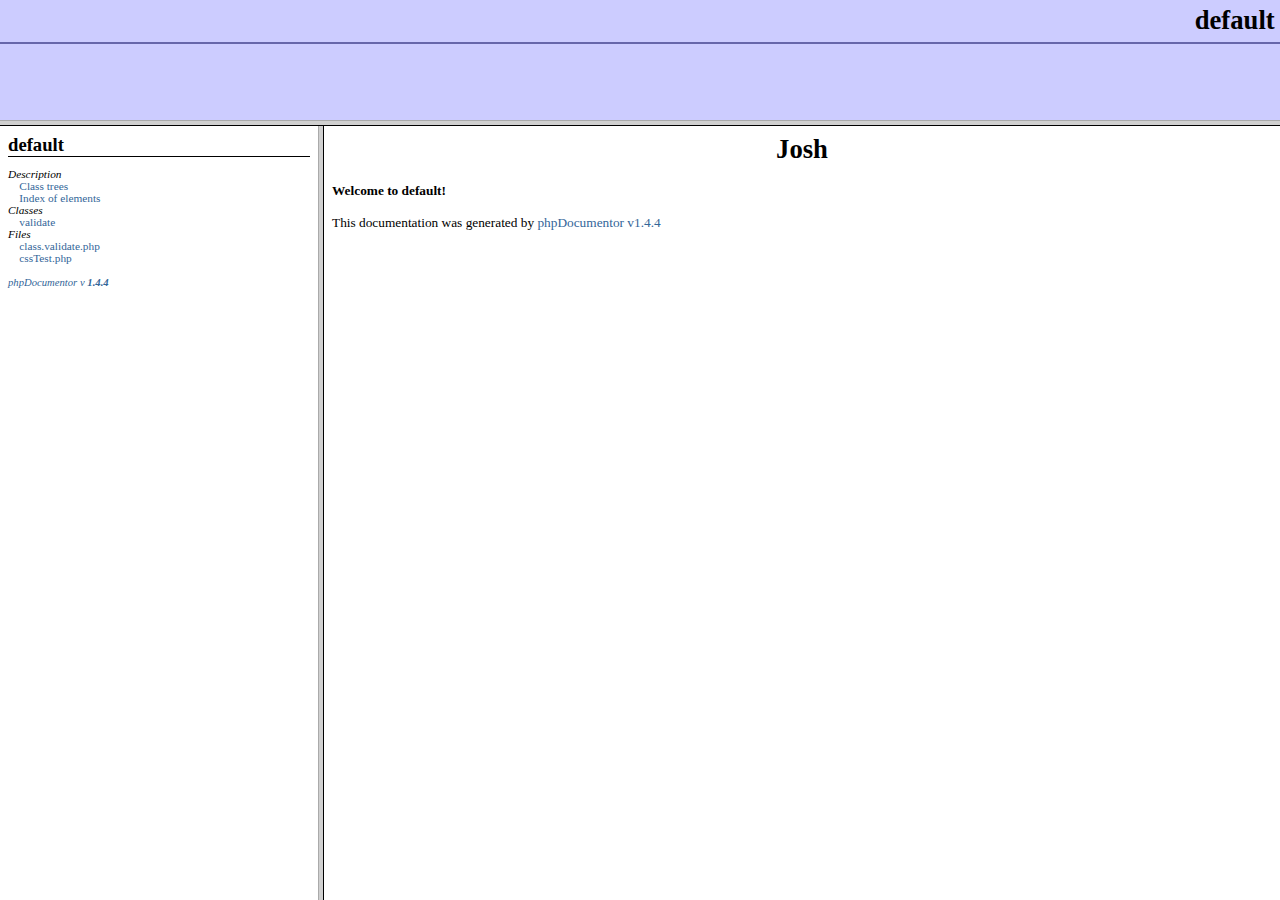
<file: documentation/index.html>
<?xml version="1.0" encoding="iso-8859-1"?>
<!DOCTYPE html 
     PUBLIC "-//W3C//DTD XHTML 1.0 Transitional//FR"
     "http://www.w3.org/TR/xhtml1/DTD/xhtml1-frameset.dtd">
   <html xmlns="http://www.w3.org/1999/xhtml">
<head>
	<!-- Generated by phpDocumentor on Mon, 30 Jan 2012 20:52:21 +0000  -->
  <title>Josh</title>
  <meta http-equiv='Content-Type' content='text/html; charset=iso-8859-1'/>
</head>

<FRAMESET rows='120,*'>
	<FRAME src='packages.html' name='left_top' frameborder="1" bordercolor="#999999">
	<FRAMESET cols='25%,*'>
		<FRAME src='li_default.html' name='left_bottom' frameborder="1" bordercolor="#999999">
		<FRAME src='blank.html' name='right' frameborder="1" bordercolor="#999999">
	</FRAMESET>
	<NOFRAMES>
		<H2>Frame Alert</H2>
		<P>This document is designed to be viewed using the frames feature.
		If you see this message, you are using a non-frame-capable web client.</P>
	</NOFRAMES>
</FRAMESET>
</HTML>
</file>
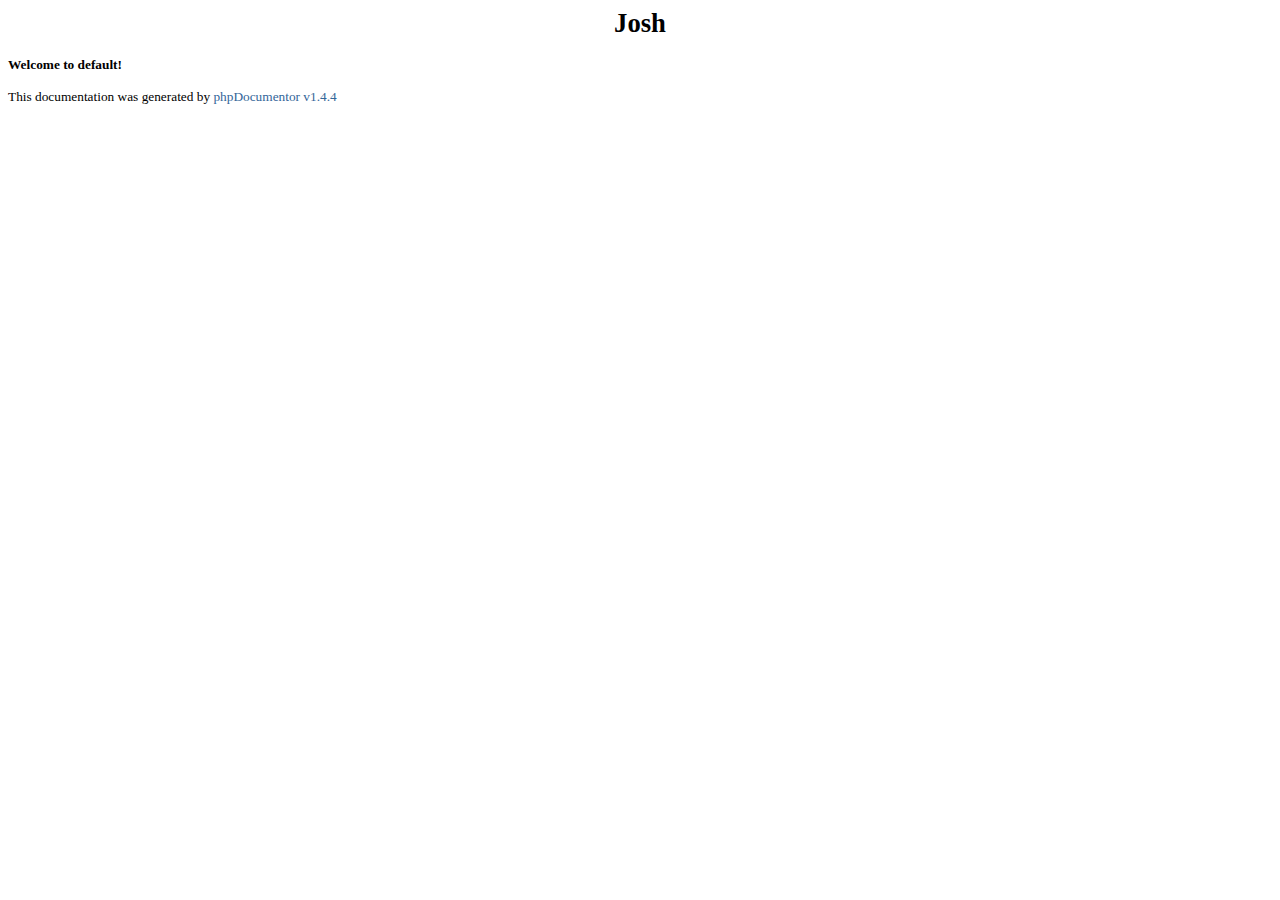
<file: documentation/blank.html>
<html>
<head>
	<title>Josh</title>
			<link rel="stylesheet" href="media/stylesheet.css" />
			<meta http-equiv='Content-Type' content='text/html; charset=iso-8859-1'/>
</head>
<body>
<div align="center"><h1>Josh</h1></div>
<b>Welcome to default!</b><br />
<br />
This documentation was generated by <a href="http://www.phpdoc.org">phpDocumentor v1.4.4</a><br />
</body>
</html>
</file>
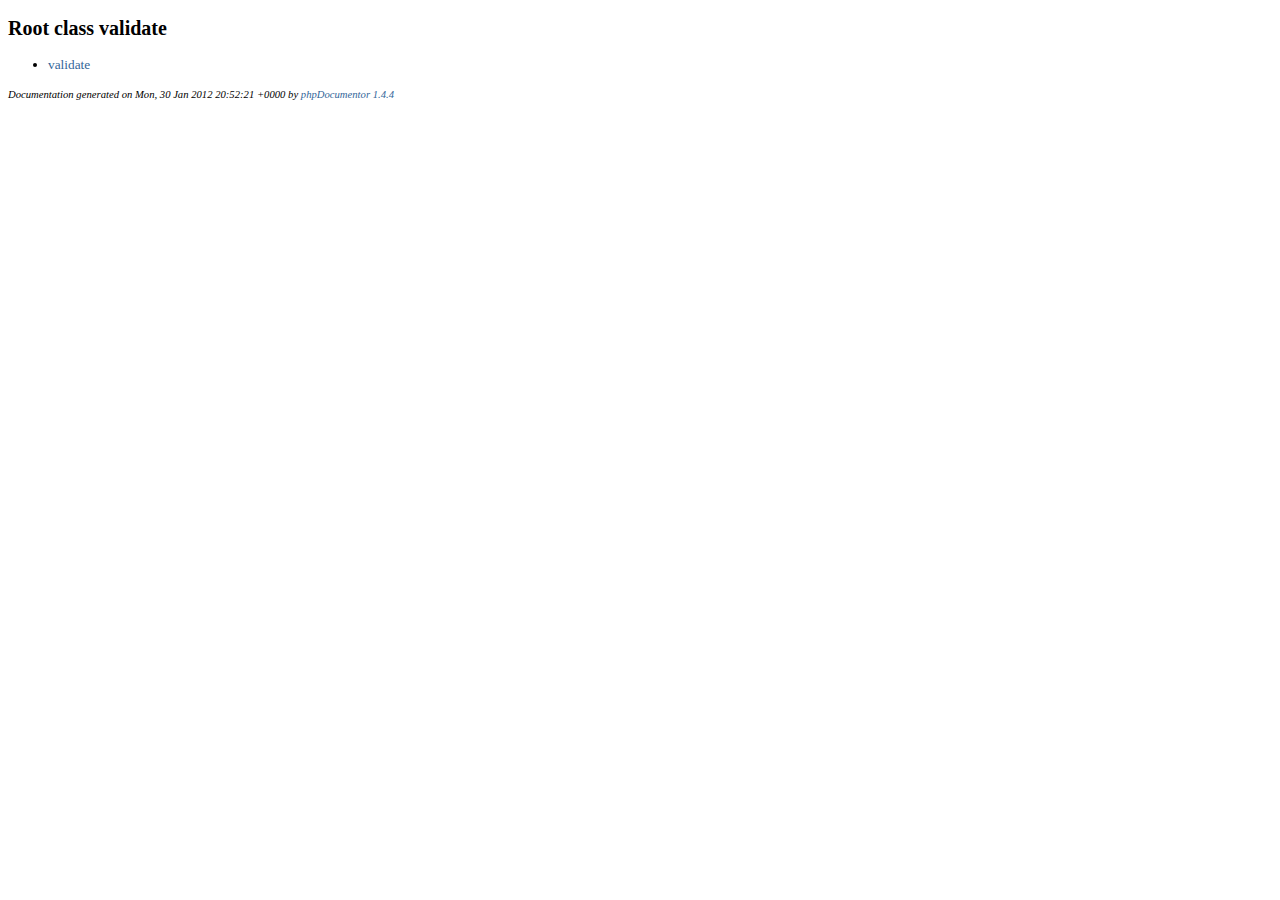
<file: documentation/classtrees_default.html>
<?xml version="1.0" encoding="iso-8859-1"?>
<!DOCTYPE html PUBLIC "-//W3C//DTD XHTML 1.0 Transitional//EN" "http://www.w3.org/TR/xhtml1/DTD/xhtml1-transitional.dtd">
  <html xmlns="http://www.w3.org/1999/xhtml">
		<head>
			<!-- template designed by Marco Von Ballmoos -->
			<title></title>
			<link rel="stylesheet" href="media/stylesheet.css" />
			<meta http-equiv='Content-Type' content='text/html; charset=iso-8859-1'/>
		</head>
		<body>
						
<!-- Start of Class Data -->
<H2>
	
</H2>
<h2>Root class validate</h2>
<ul>
<li><a href="default/validate.html">validate</a></li></ul>

	<p class="notes" id="credit">
		Documentation generated on Mon, 30 Jan 2012 20:52:21 +0000 by <a href="http://www.phpdoc.org" target="_blank">phpDocumentor 1.4.4</a>
	</p>
	</body>
</html>
</file>
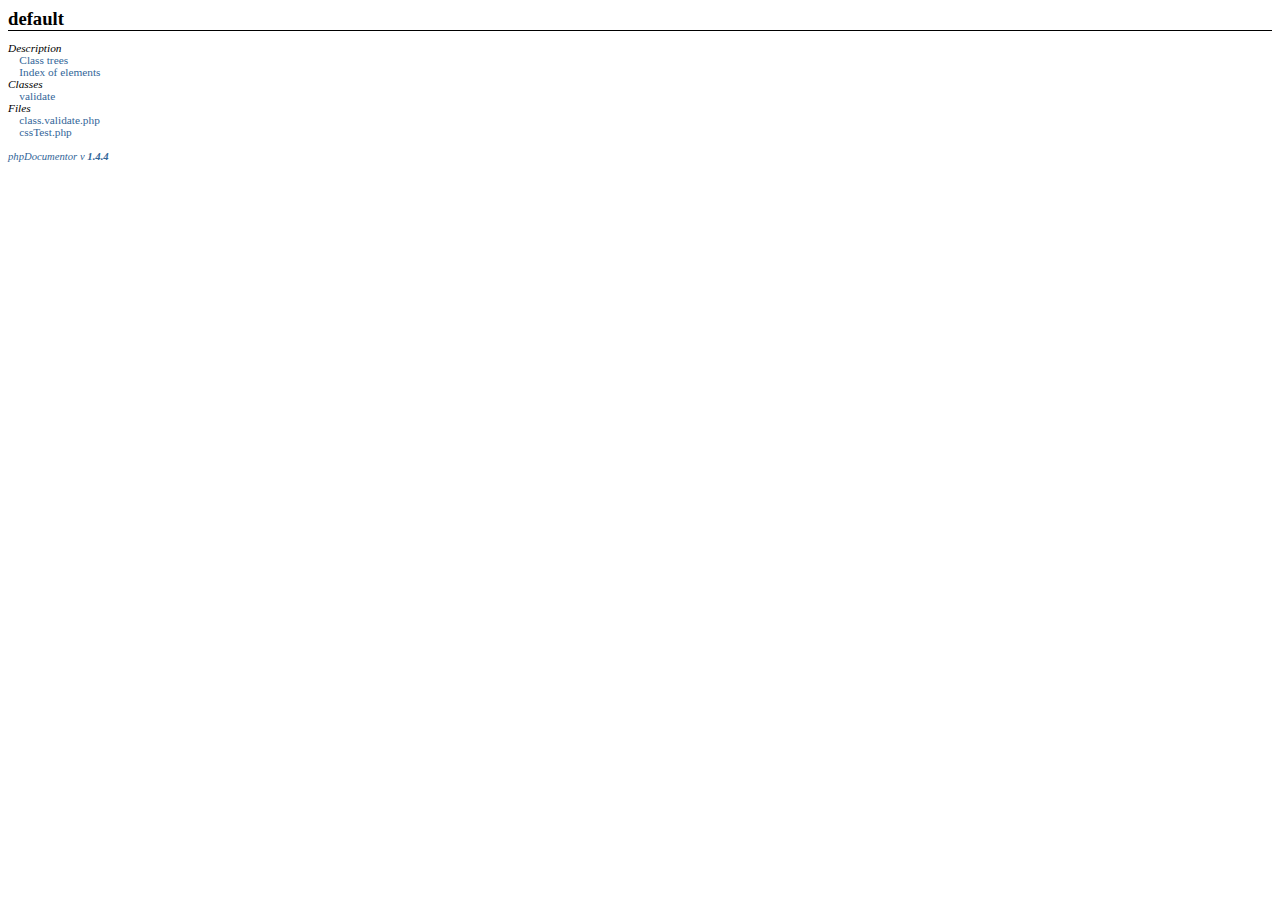
<file: documentation/li_default.html>
<?xml version="1.0" encoding="iso-8859-1"?>
<!DOCTYPE html PUBLIC "-//W3C//DTD XHTML 1.0 Transitional//EN" "http://www.w3.org/TR/xhtml1/DTD/xhtml1-transitional.dtd">
  <html xmlns="http://www.w3.org/1999/xhtml">
		<head>
			<!-- template designed by Marco Von Ballmoos -->
			<title></title>
			<link rel="stylesheet" href="media/stylesheet.css" />
			<meta http-equiv='Content-Type' content='text/html; charset=iso-8859-1'/>
		</head>
		<body>
						<div class="package-title">default</div>
<div class="package-details">

	<dl class="tree">
		
		<dt class="folder-title">Description</dt>
		<dd>
			<a href='classtrees_default.html' target='right'>Class trees</a><br />
			<a href='elementindex_default.html' target='right'>Index of elements</a><br />
					</dd>
	
							
							
																	<dt class="folder-title">Classes</dt>
										   						<dd><a href='default/validate.html' target='right'>validate</a></dd>
					   																						<dt class="folder-title">Files</dt>
											<dd><a href='default/_classes---class.validate.php.html' target='right'>class.validate.php</a></dd>
											<dd><a href='default/_cssTest.php.html' target='right'>cssTest.php</a></dd>
																	
						
			</dl>
</div>
<p class="notes"><a href="http://www.phpdoc.org" target="_blank">phpDocumentor v <span class="field">1.4.4</span></a></p>
</BODY>
</HTML>
</file>
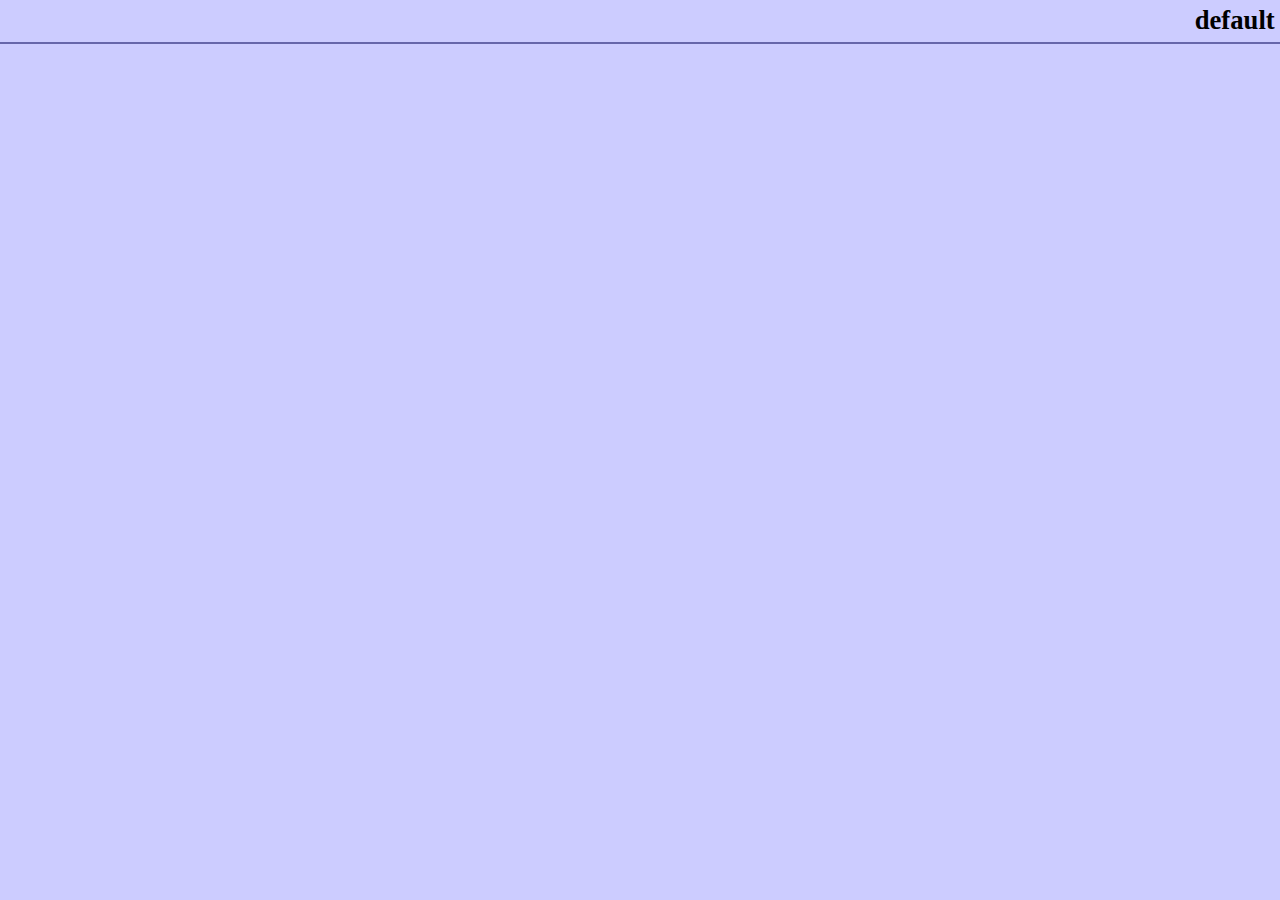
<file: documentation/packages.html>
<?xml version="1.0" encoding="iso-8859-1"?>
<!DOCTYPE html PUBLIC "-//W3C//DTD XHTML 1.0 Transitional//EN" "http://www.w3.org/TR/xhtml1/DTD/xhtml1-transitional.dtd">
  <html xmlns="http://www.w3.org/1999/xhtml">
		<head>
			<!-- template designed by Marco Von Ballmoos -->
			<title></title>
			<link rel="stylesheet" href="media/stylesheet.css" />
			<link rel="stylesheet" href="media/banner.css" />
			<meta http-equiv='Content-Type' content='text/html; charset=iso-8859-1'/>
		</head>
		<body>
			<div class="banner">
				<div class="banner-title">default</div>
				<div class="banner-menu">
	        <table cellpadding="0" cellspacing="0" style="width: 100%">
	          <tr>
              <td>
								              </td>
              <td style="width: 2em">&nbsp;</td>
              <td style="text-align: right">
								              </td>
						</tr>
          </table>
				</div>
			</div>
		</body>
	</html>
</file>
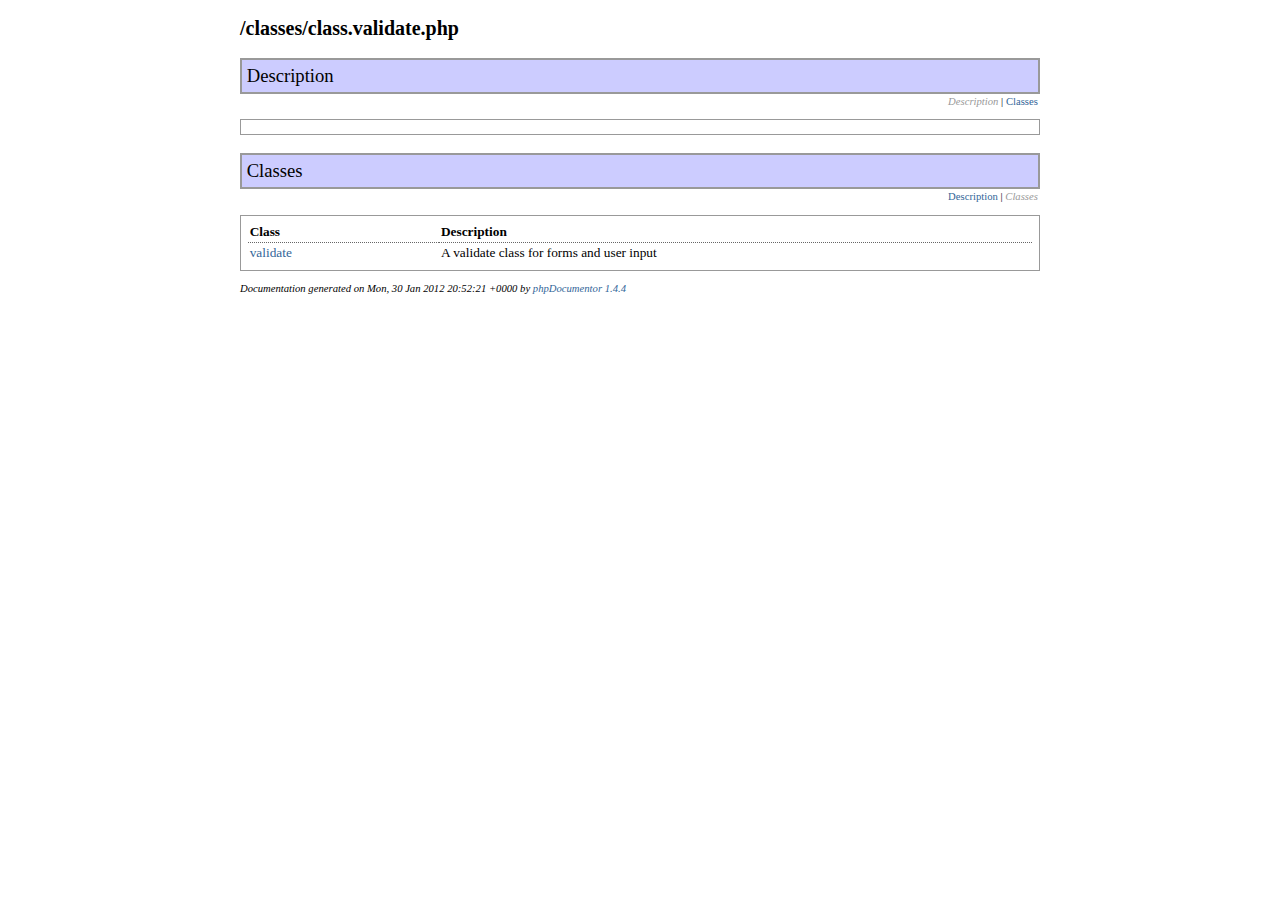
<file: documentation/default/_classes---class.validate.php.html>
<?xml version="1.0" encoding="iso-8859-1"?>
<!DOCTYPE html PUBLIC "-//W3C//DTD XHTML 1.0 Transitional//EN" "http://www.w3.org/TR/xhtml1/DTD/xhtml1-transitional.dtd">
  <html xmlns="http://www.w3.org/1999/xhtml">
		<head>
			<!-- template designed by Marco Von Ballmoos -->
			<title>Docs for page class.validate.php</title>
			<link rel="stylesheet" href="../media/stylesheet.css" />
			<meta http-equiv='Content-Type' content='text/html; charset=iso-8859-1'/>
		</head>
		<body>
			<div class="page-body">			
<h2 class="file-name">/classes/class.validate.php</h2>

<a name="sec-description"></a>
<div class="info-box">
	<div class="info-box-title">Description</div>
	<div class="nav-bar">
					<span class="disabled">Description</span> |
							<a href="#sec-classes">Classes</a>
														</div>
	<div class="info-box-body">	
		<!-- ========== Info from phpDoc block ========= -->
		
			</div>
</div>
		
	<a name="sec-classes"></a>	
	<div class="info-box">
		<div class="info-box-title">Classes</div>
		<div class="nav-bar">
			<a href="#sec-description">Description</a> |
			<span class="disabled">Classes</span>
																	</div>
		<div class="info-box-body">	
			<table cellpadding="2" cellspacing="0" class="class-table">
				<tr>
					<th class="class-table-header">Class</th>
					<th class="class-table-header">Description</th>
				</tr>
								<tr>
					<td style="padding-right: 2em; vertical-align: top">
						<a href="../default/validate.html">validate</a>
					</td>
					<td>
											A validate class for forms and user input
										</td>
				</tr>
							</table>
		</div>
	</div>

	
	
	
	
	<p class="notes" id="credit">
		Documentation generated on Mon, 30 Jan 2012 20:52:21 +0000 by <a href="http://www.phpdoc.org" target="_blank">phpDocumentor 1.4.4</a>
	</p>
	</div></body>
</html>
</file>
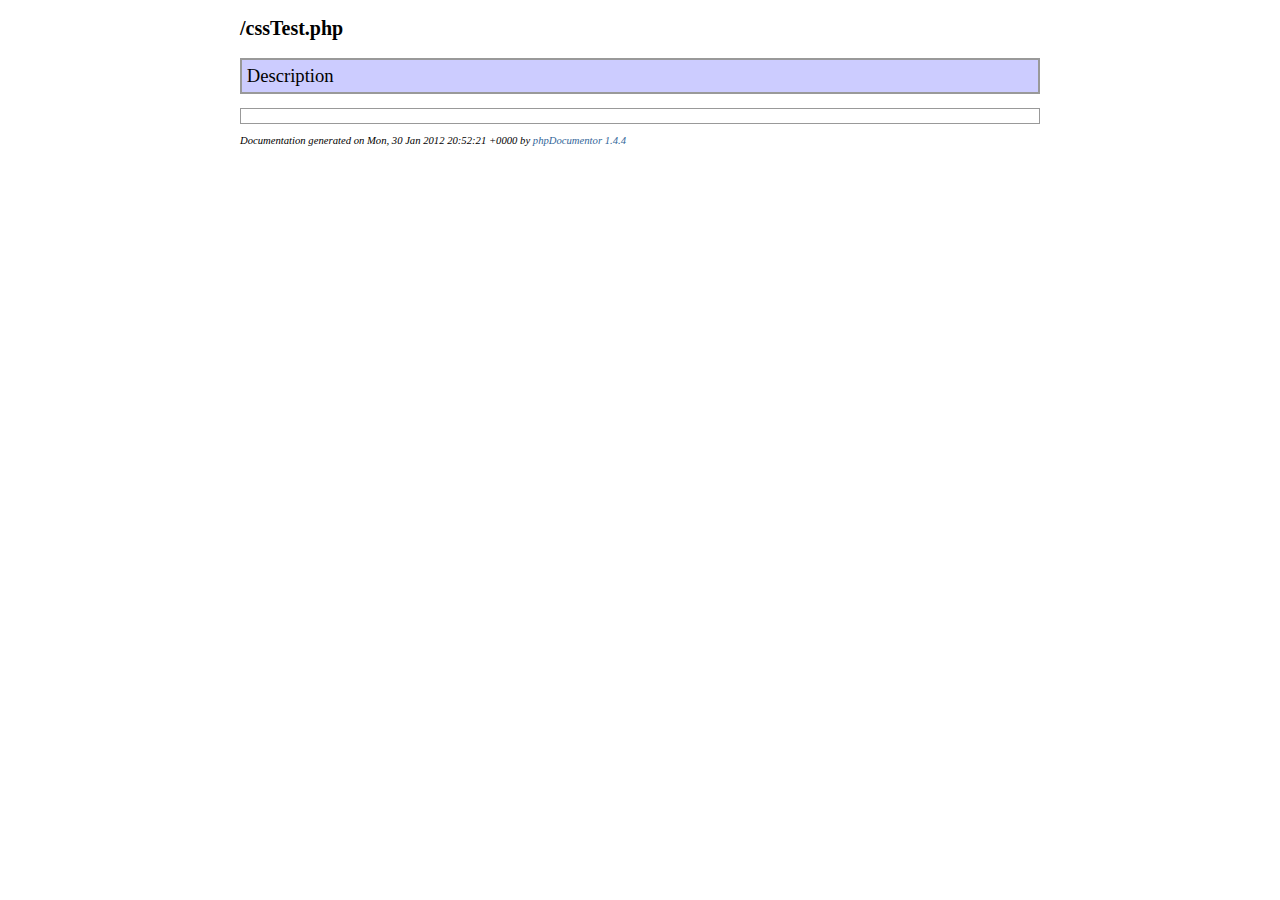
<file: documentation/default/_cssTest.php.html>
<?xml version="1.0" encoding="iso-8859-1"?>
<!DOCTYPE html PUBLIC "-//W3C//DTD XHTML 1.0 Transitional//EN" "http://www.w3.org/TR/xhtml1/DTD/xhtml1-transitional.dtd">
  <html xmlns="http://www.w3.org/1999/xhtml">
		<head>
			<!-- template designed by Marco Von Ballmoos -->
			<title>Docs for page cssTest.php</title>
			<link rel="stylesheet" href="../media/stylesheet.css" />
			<meta http-equiv='Content-Type' content='text/html; charset=iso-8859-1'/>
		</head>
		<body>
			<div class="page-body">			
<h2 class="file-name">/cssTest.php</h2>

<a name="sec-description"></a>
<div class="info-box">
	<div class="info-box-title">Description</div>
	<div class="nav-bar">
													</div>
	<div class="info-box-body">	
		<!-- ========== Info from phpDoc block ========= -->
		
			</div>
</div>
		

	
	
	
	
	<p class="notes" id="credit">
		Documentation generated on Mon, 30 Jan 2012 20:52:21 +0000 by <a href="http://www.phpdoc.org" target="_blank">phpDocumentor 1.4.4</a>
	</p>
	</div></body>
</html>
</file>
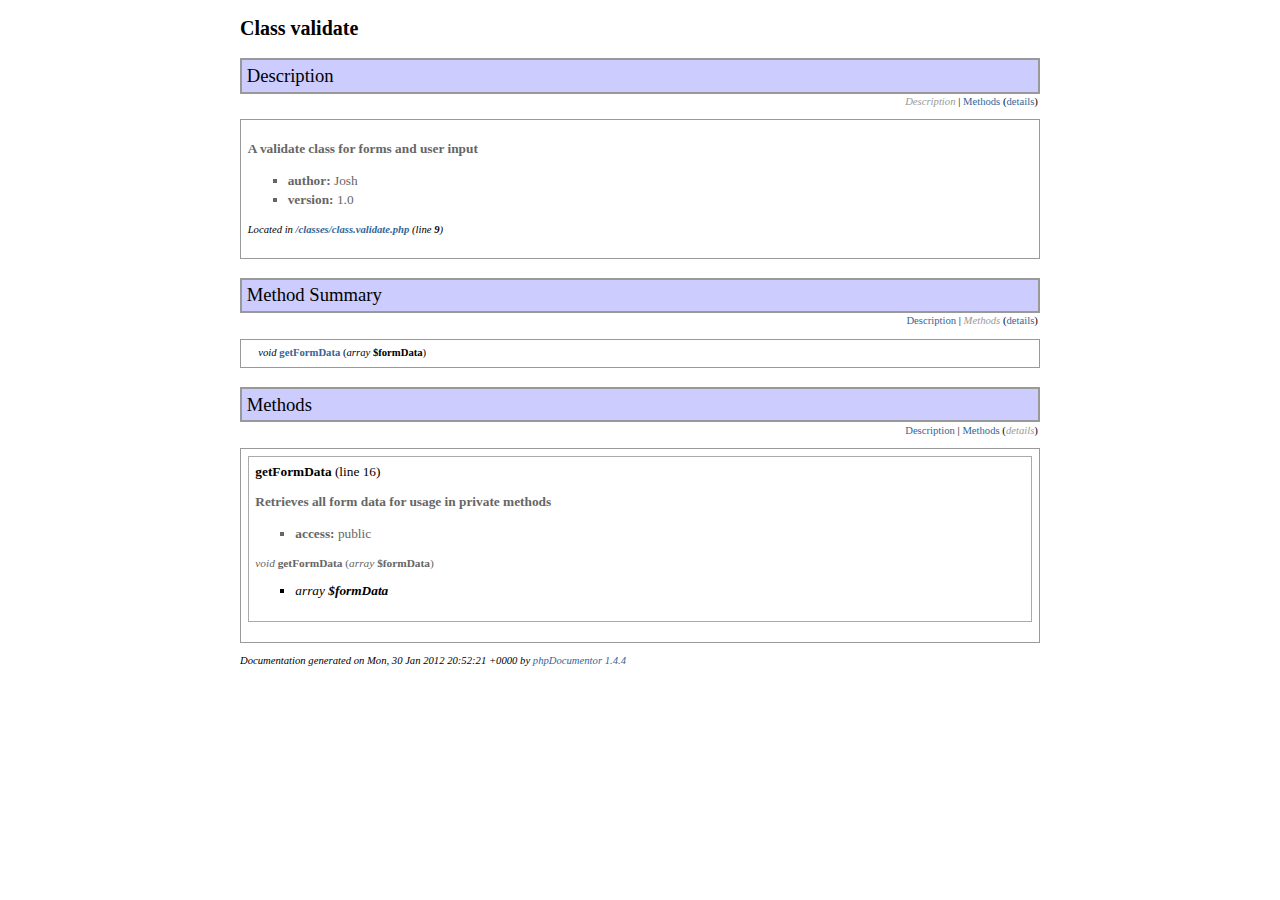
<file: documentation/default/validate.html>
<?xml version="1.0" encoding="iso-8859-1"?>
<!DOCTYPE html PUBLIC "-//W3C//DTD XHTML 1.0 Transitional//EN" "http://www.w3.org/TR/xhtml1/DTD/xhtml1-transitional.dtd">
  <html xmlns="http://www.w3.org/1999/xhtml">
		<head>
			<!-- template designed by Marco Von Ballmoos -->
			<title>Docs For Class validate</title>
			<link rel="stylesheet" href="../media/stylesheet.css" />
			<meta http-equiv='Content-Type' content='text/html; charset=iso-8859-1'/>
		</head>
		<body>
			<div class="page-body">			
<h2 class="class-name">Class validate</h2>

<a name="sec-description"></a>
<div class="info-box">
	<div class="info-box-title">Description</div>
	<div class="nav-bar">
					<span class="disabled">Description</span> |
															<a href="#sec-method-summary">Methods</a> (<a href="#sec-methods">details</a>)
						
					</div>
	<div class="info-box-body">
        		<!-- ========== Info from phpDoc block ========= -->
<p class="short-description">A validate class for forms and user input</p>
	<ul class="tags">
				<li><span class="field">author:</span> Josh</li>
				<li><span class="field">version:</span> 1.0</li>
			</ul>
		<p class="notes">
			Located in <a class="field" href="_classes---class.validate.php.html">/classes/class.validate.php</a> (line <span class="field">9</span>)
		</p>
		
				
		<pre></pre>
	
			</div>
</div>




	<a name="sec-method-summary"></a>
	<div class="info-box">
		<div class="info-box-title">Method Summary</span></div>
		<div class="nav-bar">
			<a href="#sec-description">Description</a> |
												<span class="disabled">Methods</span> (<a href="#sec-methods">details</a>)
		</div>
		<div class="info-box-body">			
			<div class="method-summary">
												
												<div class="method-definition">
											<span class="method-result">void</span>
										<a href="#getFormData" title="details" class="method-name">getFormData</a>
											(<span class="var-type">array</span>&nbsp;<span class="var-name">$formData</span>)
									</div>
								</div>
		</div>
	</div>		

	
	<a name="sec-methods"></a>
	<div class="info-box">
		<div class="info-box-title">Methods</div>
		<div class="nav-bar">
			<a href="#sec-description">Description</a> |
																<a href="#sec-method-summary">Methods</a> (<span class="disabled">details</span>)
						
		</div>
		<div class="info-box-body">
			<A NAME='method_detail'></A>

<a name="methodgetFormData" id="getFormData"><!-- --></a>
<div class="evenrow">
	
	<div class="method-header">
		<span class="method-title">getFormData</span> (line <span class="line-number">16</span>)
	</div> 
	
	<!-- ========== Info from phpDoc block ========= -->
<p class="short-description">Retrieves all form data for usage in private methods</p>
	<ul class="tags">
				<li><span class="field">access:</span> public</li>
			</ul>
	
	<div class="method-signature">
		<span class="method-result">void</span>
		<span class="method-name">
			getFormData
		</span>
					(<span class="var-type">array</span>&nbsp;<span class="var-name">$formData</span>)
			</div>
	
			<ul class="parameters">
					<li>
				<span class="var-type">array</span>
				<span class="var-name">$formData</span>			</li>
				</ul>
		
			
	</div>
						
		</div>
	</div>


	<p class="notes" id="credit">
		Documentation generated on Mon, 30 Jan 2012 20:52:21 +0000 by <a href="http://www.phpdoc.org" target="_blank">phpDocumentor 1.4.4</a>
	</p>
	</div></body>
</html>
</file>
<file: documentation/media/stylesheet.css>
a { color: #336699; text-decoration: none; }
a:hover { color: #6699CC; text-decoration: underline; }
a:active { color: #6699CC; text-decoration: underline; }

body { background : #FFFFFF; }
body, table { font-family: Georgia, Times New Roman, Times, serif; font-size: 10pt }
p, li { line-height: 140% }
a img { border: 0px; }
dd { margin-left: 0px; padding-left: 1em; }

/* Page layout/boxes */

.info-box {}
.info-box-title { margin: 1em 0em 0em 0em; padding: .25em; font-weight: normal; font-size: 14pt; border: 2px solid #999999; background-color: #CCCCFF }
.info-box-body { border: 1px solid #999999; padding: .5em; }
.nav-bar { font-size: 8pt; white-space: nowrap; text-align: right; padding: .2em; margin: 0em 0em 1em 0em; }

.oddrow { background-color: #F8F8F8; border: 1px solid #AAAAAA; padding: .5em; margin-bottom: 1em}
.evenrow { border: 1px solid #AAAAAA; padding: .5em; margin-bottom: 1em}

.page-body { max-width: 800px; margin: auto; }
.tree dl { margin: 0px }

/* Index formatting classes */

.index-item-body { margin-top: .5em; margin-bottom: .5em}
.index-item-description { margin-top: .25em }
.index-item-details { font-weight: normal; font-style: italic; font-size: 8pt }
.index-letter-section { background-color: #EEEEEE; border: 1px dotted #999999; padding: .5em; margin-bottom: 1em}
.index-letter-title { font-size: 12pt; font-weight: bold }
.index-letter-menu { text-align: center; margin: 1em }
.index-letter { font-size: 12pt }

/* Docbook classes */

.description {}
.short-description { font-weight: bold; color: #666666; }
.tags {	padding-left: 0em; margin-left: 3em; color: #666666; list-style-type: square; }
.parameters {	padding-left: 0em; margin-left: 3em; font-style: italic; list-style-type: square; }
.redefinitions { font-size: 8pt; padding-left: 0em; margin-left: 2em; }
.package {  }
.package-title { font-weight: bold; font-size: 14pt; border-bottom: 1px solid black }
.package-details { font-size: 85%; }
.sub-package { font-weight: bold; font-size: 120% }
.tutorial { border-width: thin; border-color: #0066ff }
.tutorial-nav-box { width: 100%; border: 1px solid #999999; background-color: #F8F8F8; }
.nav-button-disabled { color: #999999; }
.nav-button:active, 
.nav-button:focus, 
.nav-button:hover { background-color: #DDDDDD; outline: 1px solid #999999; text-decoration: none }
.folder-title { font-style: italic }

/* Generic formatting */

.field { font-weight: bold; }
.detail { font-size: 8pt; }
.notes { font-style: italic; font-size: 8pt; }
.separator { background-color: #999999; height: 2px; }
.warning {  color: #FF6600; }
.disabled { font-style: italic; color: #999999; }

/* Code elements */

.line-number {  }

.class-table { width: 100%; }
.class-table-header { border-bottom: 1px dotted #666666; text-align: left}
.class-name { color: #000000; font-weight: bold; }

.method-summary { padding-left: 1em; font-size: 8pt }
.method-header { }
.method-definition { margin-bottom: .3em }
.method-title { font-weight: bold; }
.method-name { font-weight: bold; }
.method-signature { font-size: 85%; color: #666666; margin: .5em 0em }
.method-result { font-style: italic; }

.var-summary { padding-left: 1em; font-size: 8pt; }
.var-header { }
.var-title { margin-bottom: .3em }
.var-type { font-style: italic; }
.var-name { font-weight: bold; }
.var-default {}
.var-description { font-weight: normal; color: #000000; }

.include-title {  }
.include-type { font-style: italic; }
.include-name { font-weight: bold; }

.const-title {  }
.const-name { font-weight: bold; }

/* Syntax highlighting */

.src-code {  border: 1px solid #336699; padding: 1em; background-color: #EEEEEE; }
.src-line {  font-family: 'Courier New', Courier, monospace; font-weight: normal; }

.src-comm { color: green; }
.src-id {  }
.src-inc { color: #0000FF; }
.src-key { color: #0000FF; }
.src-num { color: #CC0000; }
.src-str { color: #66cccc; }
.src-sym { font-weight: bold; }
.src-var { }

.src-php { font-weight: bold; }

.src-doc { color: #009999 }
.src-doc-close-template { color: #0000FF }
.src-doc-coretag { color: #0099FF; font-weight: bold }
.src-doc-inlinetag { color: #0099FF }
.src-doc-internal { color: #6699cc }
.src-doc-tag { color: #0080CC }
.src-doc-template { color: #0000FF }
.src-doc-type { font-style: italic }
.src-doc-var { font-style: italic }

.tute-tag { color: #009999 }
.tute-attribute-name { color: #0000FF }
.tute-attribute-value { color: #0099FF }
.tute-entity { font-weight: bold; }
.tute-comment { font-style: italic }
.tute-inline-tag { color: #636311; font-weight: bold }

/* tutorial */

.authors {  }
.author { font-style: italic; font-weight: bold }
.author-blurb { margin: .5em 0em .5em 2em; font-size: 85%; font-weight: normal; font-style: normal }
.example { border: 1px dashed #999999; background-color: #EEEEEE; padding: .5em; }
*[class="example"] { line-height : 0.5em }
.listing { border: 1px dashed #999999; background-color: #EEEEEE; padding: .5em; white-space: nowrap; }
*[class="listing"] { line-height : 0.5em }
.release-info { font-size: 85%; font-style: italic; margin: 1em 0em }
.ref-title-box {  }
.ref-title {  }
.ref-purpose { font-style: italic; color: #666666 }
.ref-synopsis {  }
.title { font-weight: bold; margin: 1em 0em 0em 0em; padding: .25em; border: 2px solid #999999; background-color: #CCCCFF  }
.cmd-synopsis { margin: 1em 0em }
.cmd-title { font-weight: bold }
.toc { margin-left: 2em; padding-left: 0em }
</file>
<file: documentation/media/banner.css>
body 
{ 
	background-color: #CCCCFF; 
	margin: 0px; 
	padding: 0px;
}

/* Banner (top bar) classes */

.banner {  }

.banner-menu 
{ 
	clear: both;
	padding: .5em;
	border-top: 2px solid #6666AA;	
}

.banner-title 
{ 
	text-align: right; 
	font-size: 20pt; 
	font-weight: bold; 
	margin: .2em;
}

.package-selector 
{ 
	background-color: #AAAADD; 
	border: 1px solid black; 
	color: yellow;
}
</file>
